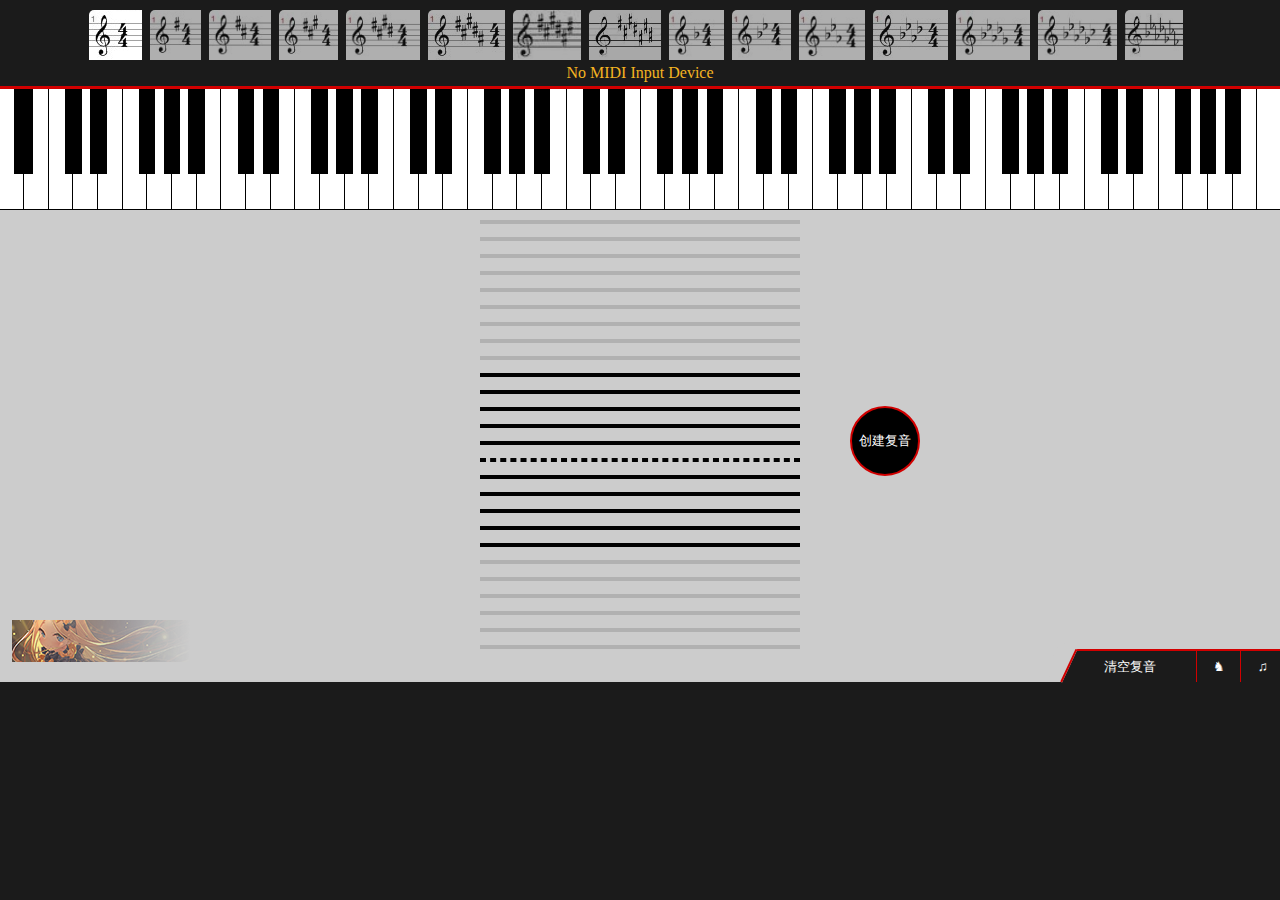
<file: index.html>
<!DOCTYPE html>
<html lang="en">
<head>
    <meta charset="UTF-8">
    <meta name="keywords" content="在线钢琴,MIDI钢琴,MIDI,五线谱,网页钢琴,识谱" />
    <meta name="description" content="支持MIDI键盘,虚拟MIDI设备的网页版本辅助识谱钢琴" />
    <title>MIDI Piano</title>
<!--    <link rel="stylesheet" type="text/css" href="css/skin.default.css">-->
    <link href="favorite.ico" rel="shortcut icon" type="image/x-icon">
    <link rel="stylesheet" type="text/css" href="" id="theme_css">
    <link rel="stylesheet" type="text/css" href="css/style.css">
</head>
<body>
<header>
    <!-- 调号列表 -->
    <ul class="diao_panel"></ul>
    <!-- MIDI设备名称显示框 -->
    <span id="midi_device_label" class="midi_label_span">No MIDI Input Device</span>
</header>
<article>
    <div class="key_pad">
        <!-- note-name 指音高助记 (音符名) -->
        <section class="key_group" group-index="1">
            <div class="key_white" note-name="A2"></div>
            <div class="key_black key_black_6" note-name="A#2"></div>
            <div class="key_white" note-name="B2"></div>
        </section>
        <section class="key_group" group-index="2">
            <div class="key_white" note-name="C1"></div>
            <div class="key_black key_black_1" note-name="C#1"></div>
            <div class="key_white" note-name="D1"></div>
            <div class="key_black key_black_2" note-name="D#1"></div>
            <div class="key_white" note-name="E1"></div>
            <div class="key_white" note-name="F1"></div>
            <div class="key_black key_black_3" note-name="F#1"></div>
            <div class="key_white" note-name="G1"></div>
            <div class="key_black key_black_4" note-name="G#1"></div>
            <div class="key_white" note-name="A1"></div>
            <div class="key_black key_black_5" note-name="A#1"></div>
            <div class="key_white" note-name="B1"></div>
        </section>
        <section class="key_group" group-index="3">
            <div class="key_white" note-name="C"></div>
            <div class="key_black key_black_1" note-name="C#"></div>
            <div class="key_white" note-name="D"></div>
            <div class="key_black key_black_2" note-name="D#"></div>
            <div class="key_white" note-name="E"></div>
            <div class="key_white" note-name="F"></div>
            <div class="key_black key_black_3" note-name="F#"></div>
            <div class="key_white" note-name="G"></div>
            <div class="key_black key_black_4" note-name="G#"></div>
            <div class="key_white" note-name="A"></div>
            <div class="key_black key_black_5" note-name="A#"></div>
            <div class="key_white" note-name="B"></div>
        </section>
        <section class="key_group" group-index="4">
            <div class="key_white" note-name="c"></div>
            <div class="key_black key_black_1" note-name="c#"></div>
            <div class="key_white" note-name="d"></div>
            <div class="key_black key_black_2" note-name="d#"></div>
            <div class="key_white" note-name="e"></div>
            <div class="key_white" note-name="f"></div>
            <div class="key_black key_black_3" note-name="f#"></div>
            <div class="key_white" note-name="g"></div>
            <div class="key_black key_black_4" note-name="g#"></div>
            <div class="key_white" note-name="a"></div>
            <div class="key_black key_black_5" note-name="a#"></div>
            <div class="key_white" note-name="b"></div>
        </section>
        <section class="key_group" group-index="5">
            <div class="key_white" note-name="c1"></div>
            <div class="key_black key_black_1" note-name="c#1"></div>
            <div class="key_white" note-name="d1"></div>
            <div class="key_black key_black_2" note-name="d#1"></div>
            <div class="key_white" note-name="e1"></div>
            <div class="key_white" note-name="f1"></div>
            <div class="key_black key_black_3" note-name="f#1"></div>
            <div class="key_white" note-name="g1"></div>
            <div class="key_black key_black_4" note-name="g#1"></div>
            <div class="key_white" note-name="a1"></div>
            <div class="key_black key_black_5" note-name="a#1"></div>
            <div class="key_white" note-name="b1"></div>
        </section>
        <section class="key_group" group-index="6">
            <div class="key_white" note-name="c2"></div>
            <div class="key_black key_black_1" note-name="c#2"></div>
            <div class="key_white" note-name="d2"></div>
            <div class="key_black key_black_2" note-name="d#2"></div>
            <div class="key_white" note-name="e2"></div>
            <div class="key_white" note-name="f2"></div>
            <div class="key_black key_black_3" note-name="f#2"></div>
            <div class="key_white" note-name="g2"></div>
            <div class="key_black key_black_4" note-name="g#2"></div>
            <div class="key_white" note-name="a2"></div>
            <div class="key_black key_black_5" note-name="a#2"></div>
            <div class="key_white" note-name="b2"></div>
        </section>
        <section class="key_group" group-index="7">
            <div class="key_white" note-name="c3"></div>
            <div class="key_black key_black_1" note-name="c#3"></div>
            <div class="key_white" note-name="d3"></div>
            <div class="key_black key_black_2" note-name="d#3"></div>
            <div class="key_white" note-name="e3"></div>
            <div class="key_white" note-name="f3"></div>
            <div class="key_black key_black_3" note-name="f#3"></div>
            <div class="key_white" note-name="g3"></div>
            <div class="key_black key_black_4" note-name="g#3"></div>
            <div class="key_white" note-name="a3"></div>
            <div class="key_black key_black_5" note-name="a#3"></div>
            <div class="key_white" note-name="b3"></div>
        </section>
        <section class="key_group" group-index="8">
            <div class="key_white" note-name="c4"></div>
            <div class="key_black key_black_1" note-name="c#4"></div>
            <div class="key_white" note-name="d4"></div>
            <div class="key_black key_black_2" note-name="d#4"></div>
            <div class="key_white" note-name="e4"></div>
            <div class="key_white" note-name="f4"></div>
            <div class="key_black key_black_3" note-name="f#4"></div>
            <div class="key_white" note-name="g4"></div>
            <div class="key_black key_black_4" note-name="g#4"></div>
            <div class="key_white" note-name="a4"></div>
            <div class="key_black key_black_5" note-name="a#4"></div>
            <div class="key_white" note-name="b4"></div>
        </section>
        <section class="key_group" group-index="9">
            <div class="key_white" note-name="c5"></div>
        </section>
    </div>
</article>
<article class="center_content">
    <section>
        <div class="skin_img_container">
            <img src="imgs/acg.png" class="skin_img_button" title="换肤"/>
        </div>
        <!-- 音符名显示框 -->
        <h4 id="key-name"></h4>
    </section>
    <section class="line_content">
        <!-- 五线谱列表 -->
        <div class="line_group"></div>
    </section>
    <section class="footage_manage">
        <button class="func_button_base create_button" id="button_create_footage">创建复音</button>
        <div class="train_option_div">
            <button class="func_button_base train_op_button train_op_button_top">常用</button>
            <button class="func_button_base train_op_button train_op_button_btm">全部</button>
        </div>
    </section>
</article>

<div class="footage_content">
    <div class="footage_button_div">
        <div class="footage_button_border_div"></div>
        <button class="footage_button_base clear_footage_button footage_button_hover" id="button_footage_remove_all">清空复音</button>
        <button class="footage_button_base footage_small_button footage_button_hover" id="button_start_train" title="开始训练">♞</button>
        <button class="footage_button_base footage_small_button footage_button_hover" id="button_sample_play" title="播放示例">♫</button>
    </div>
    <!--复音列表-->
    <section id="footage_list"></section>
</div>

</div>
<!--表情气泡-->
<img src="imgs/emo.png" class="press_correct" id="press_correct_img"/>
<!--提示气泡-->
<div id="div_tip" class="div_tip"></div>
</body>

<script src="./script/jquery-3.7.1.min.js"></script>
<!--<script src="sheets/canon.js"></script>-->
<script src="sheets/kyobyobongko.js"></script>
<script src="script/train.js"></script>
<script src="script/sheet.player.js"></script>
<script src="script/index.js"></script>
<script src="script/polyphony.mark.js"></script>
<script src="script/midi.core.js"></script>
<script src="script/midi.web.bridge.js"></script>
</html>
</file>
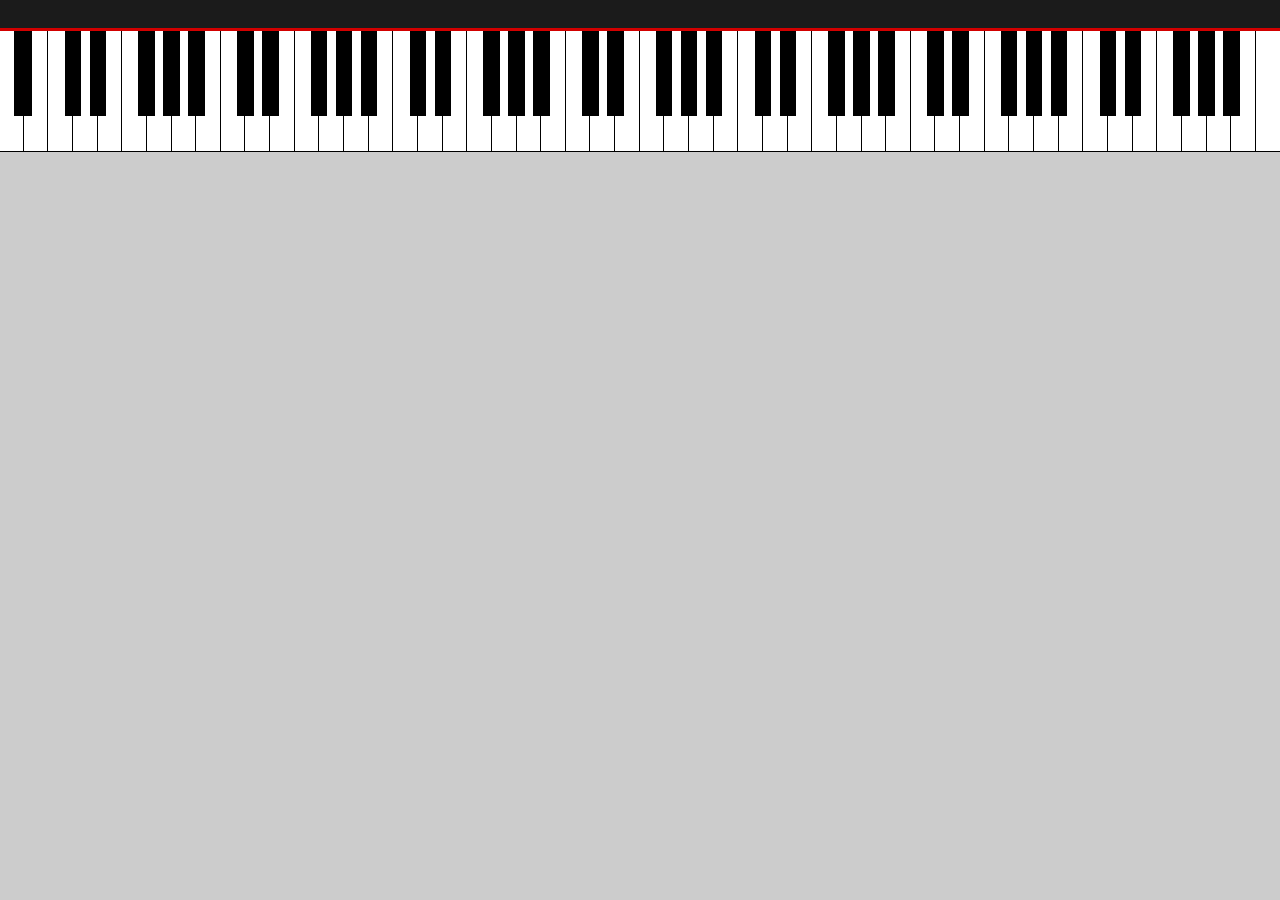
<file: core/index.html>
<!DOCTYPE html>
<html lang="en">
<head>
    <meta charset="UTF-8">
    <title>AxRythem</title>
    <link rel="stylesheet" type="text/css" href="style.css">
</head>
<body>
<header>
    <ul class="diao_panel"></ul>
</header>
<div class="line_content">
    <section class="line_group"></section>
</div>

<article>
    <div class="key_pad">
        <section class="key_group" group-index="1">
            <div class="key_white"></div>
            <div class="key_black key_black_6"></div>
            <div class="key_white"></div>
        </section>
        <section class="key_group" group-index="2">
            <div class="key_white"></div>
            <div class="key_black key_black_1"></div>
            <div class="key_white"></div>
            <div class="key_black key_black_2"></div>
            <div class="key_white"></div>
            <div class="key_white"></div>
            <div class="key_black key_black_3"></div>
            <div class="key_white"></div>
            <div class="key_black key_black_4"></div>
            <div class="key_white"></div>
            <div class="key_black key_black_5"></div>
            <div class="key_white"></div>
        </section>
        <section class="key_group" group-index="3">
            <div class="key_white"></div>
            <div class="key_black key_black_1"></div>
            <div class="key_white"></div>
            <div class="key_black key_black_2"></div>
            <div class="key_white"></div>
            <div class="key_white"></div>
            <div class="key_black key_black_3"></div>
            <div class="key_white"></div>
            <div class="key_black key_black_4"></div>
            <div class="key_white"></div>
            <div class="key_black key_black_5"></div>
            <div class="key_white"></div>
        </section>
        <section class="key_group" group-index="4">
            <div class="key_white"></div>
            <div class="key_black key_black_1"></div>
            <div class="key_white"></div>
            <div class="key_black key_black_2"></div>
            <div class="key_white"></div>
            <div class="key_white"></div>
            <div class="key_black key_black_3"></div>
            <div class="key_white"></div>
            <div class="key_black key_black_4"></div>
            <div class="key_white"></div>
            <div class="key_black key_black_5"></div>
            <div class="key_white"></div>
        </section>
        <section class="key_group" group-index="5">
            <div class="key_white"></div>
            <div class="key_black key_black_1"></div>
            <div class="key_white"></div>
            <div class="key_black key_black_2"></div>
            <div class="key_white"></div>
            <div class="key_white"></div>
            <div class="key_black key_black_3"></div>
            <div class="key_white"></div>
            <div class="key_black key_black_4"></div>
            <div class="key_white"></div>
            <div class="key_black key_black_5"></div>
            <div class="key_white"></div>
        </section>
        <section class="key_group" group-index="6">
            <div class="key_white"></div>
            <div class="key_black key_black_1"></div>
            <div class="key_white"></div>
            <div class="key_black key_black_2"></div>
            <div class="key_white"></div>
            <div class="key_white"></div>
            <div class="key_black key_black_3"></div>
            <div class="key_white"></div>
            <div class="key_black key_black_4"></div>
            <div class="key_white"></div>
            <div class="key_black key_black_5"></div>
            <div class="key_white"></div>
        </section>
        <section class="key_group" group-index="7">
            <div class="key_white"></div>
            <div class="key_black key_black_1"></div>
            <div class="key_white"></div>
            <div class="key_black key_black_2"></div>
            <div class="key_white"></div>
            <div class="key_white"></div>
            <div class="key_black key_black_3"></div>
            <div class="key_white"></div>
            <div class="key_black key_black_4"></div>
            <div class="key_white"></div>
            <div class="key_black key_black_5"></div>
            <div class="key_white"></div>
        </section>
        <section class="key_group" group-index="8">
            <div class="key_white"></div>
            <div class="key_black key_black_1"></div>
            <div class="key_white"></div>
            <div class="key_black key_black_2"></div>
            <div class="key_white"></div>
            <div class="key_white"></div>
            <div class="key_black key_black_3"></div>
            <div class="key_white"></div>
            <div class="key_black key_black_4"></div>
            <div class="key_white"></div>
            <div class="key_black key_black_5"></div>
            <div class="key_white"></div>
        </section>
        <section class="key_group" group-index="9">
            <div class="key_white"></div>
        </section>
    </div>
</article>
</body>
<script src="https://libs.baidu.com/jquery/2.0.0/jquery.min.js"></script>
<script src="index_v2.js"></script>
</html>
</file>
<file: css/skin.default.css>
html{background: #ccc; }
header{background: #1b1b1b; text-align: center;}
.key_pad{width: 100%;height: 120px;background: dimgray;display: inline-flex; border-top: 3px solid #d20000;cursor: pointer;}
.key_group div{border: 1px solid black; border-top:none; border-left: none;flex-grow:1 ;}
.key_white{background: white;height: 100%;}
.key_white:hover, .key_black:hover{background: red;}
.key_black{ background: black;height: 70%;width: 9%;position: absolute;}
.key_highlight, .key_highlight_fix, .key_highlight_fix_midi, .key_highlight_fix_player{background: red;}

.line_content{width: 400px; flex: 1;}
.line_group hr{margin:0px 0px; border: 2px solid #000000;cursor: url("../imgs/danyinfu.gif") 0 39,auto;}
.line_group hr:hover{border-color: red !important; transform: scale(1.02, 1.5); transition: .1s;}
.line_group div{height: 13px; width: 100%;cursor: url("../imgs/danyinfu.gif") 0 39,auto;}
.line_group div:hover{background: red;}
.line_highlight{border-color: red !important; background: red;}

.footage_content {width: 100%; background: #1b1b1b; position: absolute; top: 682px; bottom: 0;}
.footage_content section div{background: url('../imgs/yinfu.png');}
.footage_button_border_div{float: left;width: 36px;height: 17px;border-top: 2px solid #d00000;transform: rotate(115deg) translate(-4px, -17px);background: #cccccc;}

.func_button_base{background: black; outline: none;border: 2px solid #d20000; color: white;cursor: pointer;}
.create_button{width: 70px;height: 70px; margin-left: 50px; border-radius: 50%;}
.create_button:hover{background: #3e3e3e; transition: .3s}
.footage_button_base{background: #1b1b1b;outline: none; border: none; border-top: 2px solid #d20000;color: white;height: 33px;vertical-align: top;margin-right: -5px;cursor: pointer;}
.footage_button_hover:hover{background: #3e3e3e; transition: .3s;}
.clear_footage_button{width: 135px;}
.footage_small_button{height: 33px; width: 45px; border-left: 1px solid #d20000}
.start_train_button_active{background: #850000;}
.train_op_button_active{background: #850000;}
</file>
<file: css/style.css>
*{user-select:none;}
body{padding: 0; margin: 0; overflow: hidden; font-family: 'Microsoft YaHei UI'}
.key_group{width: 13.49%;height: 100%;display: inline-flex;position: relative;}
.key_group:last-child div:last-child{border-right: none;}
.key_group:first-child{width:3.80%; }
/*.key_group:last-child{width:1.8868%; }*/
.key_group:last-child{width:1.75%; }

.key_black_1{left: 9.5%;}
.key_black_2{left: 24%;}
.key_black_3{left: 52.2%;}
.key_black_4{left: 66.6%;}
.key_black_5{left: 81%;}
.key_black_6{left: 29%;width: 36%;}

.skin_img_button{position: absolute;bottom: 0;height: 42px;width: 180px;opacity: 0.9;cursor: pointer;transition: .3s;}
.skin_img_button:hover{transform: scale(1.05, 1.05); }
.skin_img_container{padding-left: 12px;height: 100%;width: 50%;position: relative}

.footage_content section{width: 100%;padding:20px; display: flex; box-sizing: border-box;flex-wrap: wrap;}
.footage_content section div{position: relative; margin-right: 15px; border-top-left-radius: 5px; border-bottom-right-radius: 5px; cursor: pointer; background-size: cover; border: 2px solid #1b1b1b;width: 80px; height: 80px;margin-bottom: 20px;}
.footage_content section div:hover{border-color: #d20000;}
.footage_content section p{width: 100%; margin: 0; position: absolute; bottom: 0;text-align: center; background: rgba(0, 0 , 0, 0.7);color: white;font-size: 13px;padding: 2px 0; border-bottom-right-radius: 3px;}
.footage_content section div div{width: 18px;height: 18px;background: black;border-radius: 50%;position: relative;top: -10px;right: -68px;color: white;text-align: center;font-size: 32px;line-height: 13px;border: 3px solid #d20000;}
.footage_content section div div:hover{background: #3e3e3e; transition: .3s;}
.footage_active{border-color: #d20000 !important; box-shadow: 0 0 10px 0px red;}
.footage_button_div{position: absolute;top: -33px;right: 0;}

.diao_panel{display: inline-flex;list-style: none;margin: 10px 0 4px 0;padding: 0;}
.diao_panel li{margin-right: 8px; cursor: pointer; opacity: 0.65; transition: .1s;}
.diao_panel li:hover{ opacity: 1; transform: scale(1.05, 1.05);}
.diao_panel li img{display: block; height: 50px; border-top-left-radius: 5px; }
.diao_panel_active{ opacity: 1 !important;}
.midi_label_span{display: inline-block;margin: 0 0 4px 0;color: #f4b422; width: 100%; font-family: '华文隶书';}

.center_content{display: flex; margin-top: 6px;}
.center_content section:first-child{flex: 1.5; display: flex; align-items: center;}
.center_content section h4{font-size: 80px;margin-left: auto; padding-right: 50px;font-family: '华文隶书';}
.center_content section:last-child{flex: 1.5; display: flex;align-items: center;}

.train_option_div{position: absolute;width: 45px;right: -20px; opacity: 0;}
.train_option_div_show_ani { animation: train_btn_show forwards .3s;}
.train_option_div_hide_ani { animation: train_btn_hide .3s;}
.train_op_button{padding: 10px 4px 10px 4px; font-size: 12px; }
.train_op_button_top{border-top-left-radius: 5px;}
.train_op_button_btm{border-top: none; border-bottom-right-radius: 5px;}

.press_correct{position: absolute; opacity:0; pointer-events: none;}
.press_correct_ani{animation: press_correct 3s;}
.div_tip{color: white;padding: 8px 20px 8px 20px;border-width: 1px; border-style:  solid ;border-radius: 2px;box-shadow: 0 2px 7px 1px #0009;position: absolute;top: 12px;left: 100px; opacity: 0; pointer-events: none;}
.div_tip_ani{animation: tip_show 3s;}
@-webkit-keyframes press_correct
{
  from {opacity: 1;}
  to {opacity: 0; transform:translateY(-20px);}
}
@-webkit-keyframes tip_show
{
  0%   {opacity: 0; }
  25%  {opacity: 1;transform: translateY(20px)}
  75%  {opacity: 1;transform: translateY(20px)}
  100% {opacity: 0;transform: translateY(0)}
}
@-webkit-keyframes train_btn_show {
  from {opacity: 0;}
  to {opacity: 1; right: 0;}
}
@-webkit-keyframes train_btn_hide {
  from {opacity: 1; right: 0}
  to {opacity: 0; right: -20px;}
}
</file>
<file: core/style.css>
*{user-select:none;}
body{padding: 0; margin: 0; background: #ccc;overflow: hidden; font-family: '华文隶书'}
header{background: #1b1b1b; text-align: center;}
.key_pad{width: 100%;height: 120px;background: dimgray;display: inline-flex; border-top: 3px solid #d20000;cursor: pointer;}
.key_group{width: 13.4771%;height: 100%;display: inline-flex;position: relative;}
.key_group:first-child{width:3.7736%; }
.key_group:last-child{width:1.8868%; }
.key_group div{border: 1px solid black; border-top:none; border-left: none;flex-grow:1 ;}
.key_group:last-child div:last-child{border-right: none;}
.key_white{background: white;height: 100%;}
.key_white:hover, .key_black:hover{background: red;}
.key_black{ background: black;height: 70%;width: 9%;position: absolute;}
.key_black_1{left: 9.5%;}
.key_black_2{left: 24%;}
.key_black_3{left: 52.2%;}
.key_black_4{left: 66.6%;}
.key_black_5{left: 81%;}
.key_black_6{left: 29%;width: 36%;}
.key_highlight{background: red;}
.key_highlight_fix{background: red;}
.key_highlight_fix_midi{background: red;}
.key_highlight_fix_player{background: red;}

.line_content{width: 400px; flex: 1;}
.line_group hr{margin:0px 0px; border: 2px solid #000000;cursor: url("imgs/danyinfu.gif") 0 39,auto;}
.line_group hr:hover{border-color: red !important;}
.line_group div{height: 13px; width: 100%;cursor: url("imgs/danyinfu.gif") 0 39,auto;}
.line_group div:hover{background: red;}
.line_highlight{border-color: red !important; background: red;}

.diao_panel{display: inline-flex;list-style: none;margin: 20px 0 4px 0;padding: 0;}
.diao_panel li{margin-right: 8px; border:1px solid transparent; cursor: pointer; background: white; border-top-left-radius: 5px; border-bottom-right-radius: 5px;}
.diao_panel li:hover{border:1px solid #d20000;}
.diao_panel li img{display: block; height: 56px;}
.diao_panel li span{display: block; text-align: center;}
.diao_panel_active{background: #d20000 !important; color: white;box-shadow: 0 0 10px red;}
.midi_label_span{display: inline-block;margin: 0 0 4px 0;color: #f4b422; width: 100%;}

.footage_content {width: 100%; background: #1b1b1b; position: absolute; top: 720px; bottom: 0;}
.footage_content section{width: 100%;padding:20px; display: flex; box-sizing: border-box;flex-wrap: wrap;}
.footage_content section div{position: relative; margin-right: 15px; border-top-left-radius: 5px; border-bottom-right-radius: 5px; cursor: pointer; background: url('imgs/yinfu.png'); background-size: cover; border: 2px solid #1b1b1b;width: 80px; height: 80px;margin-bottom: 20px;}
.footage_content section div:hover{border-color: #d20000;}
.footage_content section p{width: 100%; margin: 0; position: absolute; bottom: 0;text-align: center; background: rgba(0, 0 , 0, 0.7);color: white;font-size: 13px;padding: 2px 0; border-bottom-right-radius: 3px;}
.footage_content section div div{width: 18px;height: 18px;background: black;border-radius: 50%;position: relative;top: -10px;right: -68px;color: white;text-align: center;font-size: 32px;line-height: 13px;border: 3px solid #d20000;}
.footage_content section div div:hover{background: #3e3e3e; transition: .3s;}
.footage_active{border-color: #d20000 !important; box-shadow: 0 0 10px 0px red;}
.footage_button_div{position: absolute;top: -33px;right: 0;}
.footage_button_border_div{float: left;width: 36px;height: 17px;border-top: 2px solid #d00000;transform: rotate(115deg) translate(-4px, -17px);background: #cccccc;}

.center_content{display: flex; margin-top: 6px;}
.center_content section:first-child{flex: 1.5; display: flex; align-items: center;}
.center_content section h4{font-size: 80px;margin-left: auto; padding-right: 50px;}
.center_content section:last-child{flex: 1.5; display: flex;align-items: center;}

.func_button_base{background: black; outline: none;border: 2px solid #d20000; color: white;cursor: pointer; border-radius: 50%}
.create_button{width: 70px;height: 70px; margin-left: 50px; outline: none;}
.create_button:hover{background: #3e3e3e; transition: .3s}
.footage_button_base{background: #1b1b1b;outline: none; border: none; border-top: 2px solid #d20000;color: white;height: 33px;vertical-align: top;margin-right: -5px;cursor: pointer;}
.footage_button_hover:hover{background: #3e3e3e; transition: .3s;}
.clear_footage_button{width: 135px;}
.footage_small_button{height: 33px; width: 45px; border-left: 1px solid #d20000}
.start_train_button_active{background: #850000;}

.press_correct{position: absolute; opacity:0; pointer-events: none;}
.press_correct_ani{animation: press_correct 3s;}
.div_tip{color: white;padding: 8px 20px 8px 20px;border: 1px solid #ffa9a9;border-radius: 2px;box-shadow: 0 2px 7px 1px #0009;position: absolute;top: 12px;left: 100px; opacity: 0; pointer-events: none;}
.div_tip_ani{animation: tip_show 3s;}
@-webkit-keyframes press_correct
{
  from {opacity: 1;}
  to {opacity: 0; transform:translateY(-20px);}
}
@-webkit-keyframes tip_show
{
  0%   {opacity: 0; }
  25%  {opacity: 1;transform: translateY(20px)}
  75%  {opacity: 1;transform: translateY(20px)}
  100% {opacity: 0;transform: translateY(0)}
}
</file>
